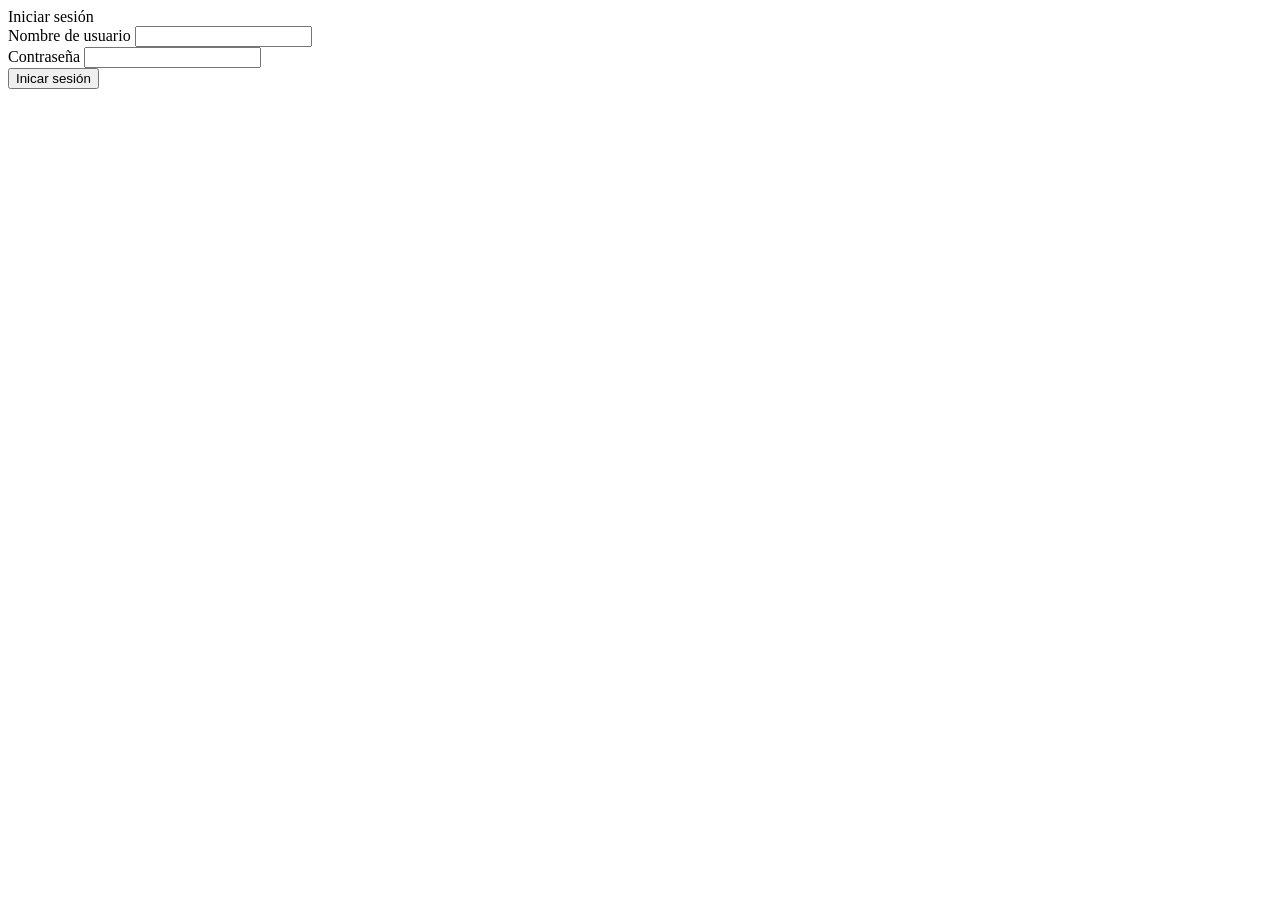
<file: src/main/resources/templates/index.html>
<!DOCTYPE html>
<html lang="en" xmlns:th="http://thymeleaf.org">
<head>
    <meta charset="UTF-8">
    <title>Inicio</title>
    <link rel="stylesheet" th:href="@{/css/bootstrap.min.css}">
</head>
<body>
<nav th:replace="layout/layout::navbar"></nav>
<div class="container my-5 ">
    <div class="card w-50 mx-auto">
        <div class="card-header">
            Iniciar sesión
        </div>
        <div class="card-body">
            <form th:action="@{/}" method="post">
            <div class="row">

                <div class="col-12">
                    <label for="nombre_usuario">Nombre de usuario</label>
                    <input type="text" name="nombre_usuario" id="nombre_usuario" class="form-control">
                </div>
                <div class="col-12">
                    <label for="password">Contraseña</label>
                    <input type="password" name="password" id="password" class="form-control">
                </div>


            </div>
                <button type="submit" class="btn btn-primary my-3">Inicar sesión</button>
            </form>
        </div>
    </div>

</div>
<div th:replace="layout/layout::js"></div>
<script th:fragment="alerta_info" th:if="${info != null}">
    Swal.fire(
      'Correcto!',
      '[[${info}]]',
      'success'
    )
</script>
<script type="text/javascript" th:if="${error!=null}">
Swal.fire({
	  icon: 'error',
	  title: 'Fallo',
	  text: '[[${error}]]',

	});
</script>
</body>
</html>
</file>
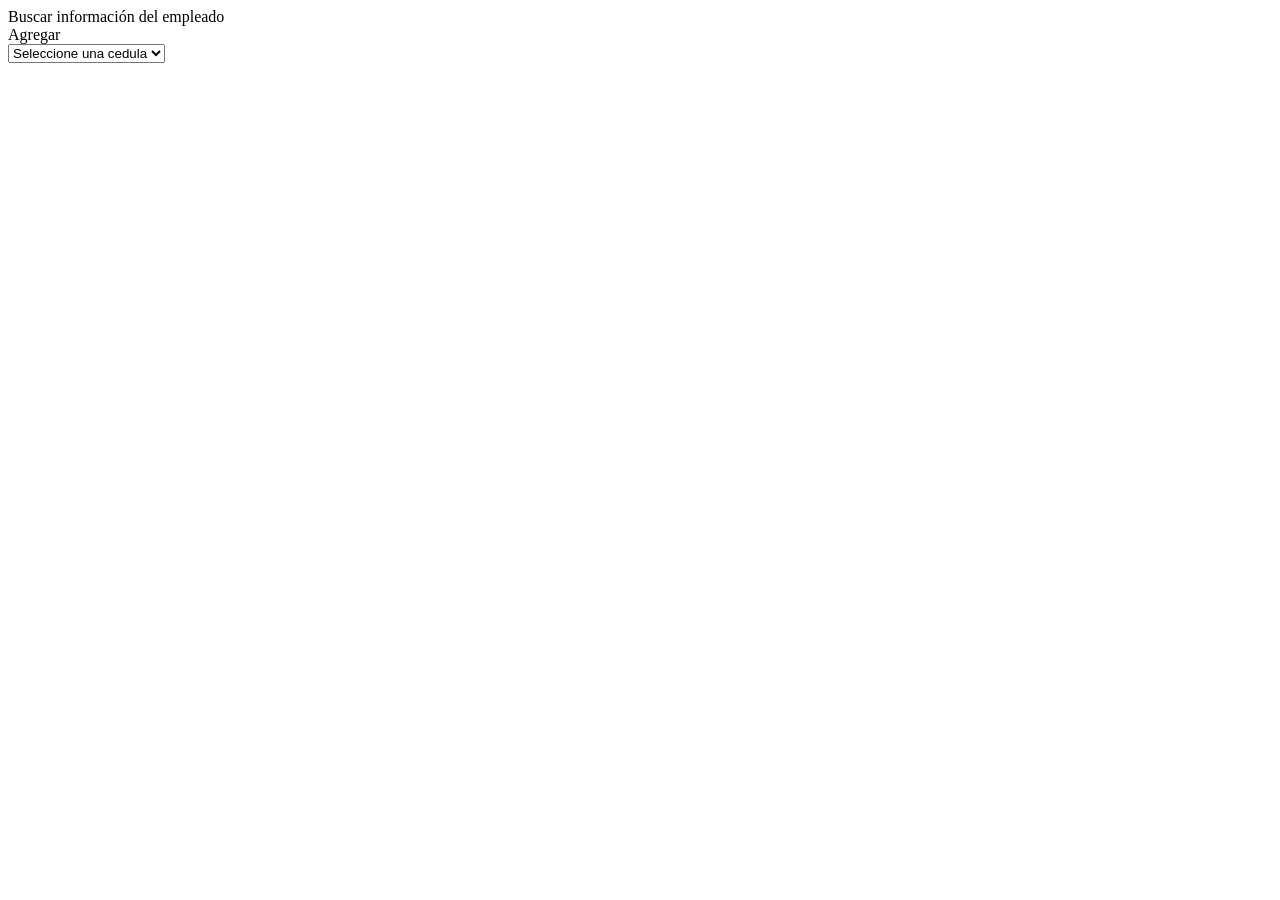
<file: src/main/resources/templates/empleados/index.html>
<!DOCTYPE html>
<html lang="en" xmlns:th="http://www.thymeleaf.org">
<head>
  <meta charset="UTF-8">
  <meta http-equiv="X-UA-Compatible" content="IE=edge">
  <meta name="viewport" content="width=device-width, initial-scale=1.0">
  <link rel="stylesheet" th:href="@{/css/bootstrap.min.css}">
  <title>Empleados</title>
</head>
<body>
<nav th:replace="layout/layout::navbar"></nav>
<div class="container my-5 ">
    <div class="card w-50 mx-auto">

        <div class="card-header">
            Buscar información del empleado
        </div>
        <div class="card-body">
            <a th:href="@{/empleados/nuevo}" class="mx-auto w-25 btn btn-primary btn-sm">Agregar</a>
            <div class="row my-4">
                <div class="col-12">
                    <select id="cedula_empleado" onchange="encontrarEmpleado(event)" class="form-control">
                        <option value="">Seleccione una cedula</option>
                        <option th:each="empleado : ${empleados}" th:value="${empleado.id}" th:text="${empleado.cedula}"></option>
                    </select>
                </div>
                <div class="col-12 my-3" id="informacion_empleado" style="display: none;">
                        <div class="card-body">
                            <p class="card-text">Nombre del empleado : <span id="nombre_empleado"></span></p>
                            <p class="card-text">Fecha de nacimiento : <span id="fecha_nacimiento_empleado"></span></p>
                            <p class="card-text">Edad : <span id="edad_empleado"></span></p>
                            <p class="card-text">Turno : <span id="turno_empleado"></span></p>

                            <div id="botones">

                            </div>
                        </div>
                </div>

            </div>
    </div>
    </div>

</div>
<div th:replace="layout/layout::js"></div>
<script th:fragment="alerta_info" th:if="${info != null}">
    Swal.fire(
      'Correcto!',
      '[[${info}]]',
      'success'
    )
</script>
<script type="text/javascript" th:if="${error!=null}">
Swal.fire({
	  icon: 'error',
	  title: 'Fallo',
	  text: '[[${error}]]',

	});
</script>
</body>
</html>
</file>
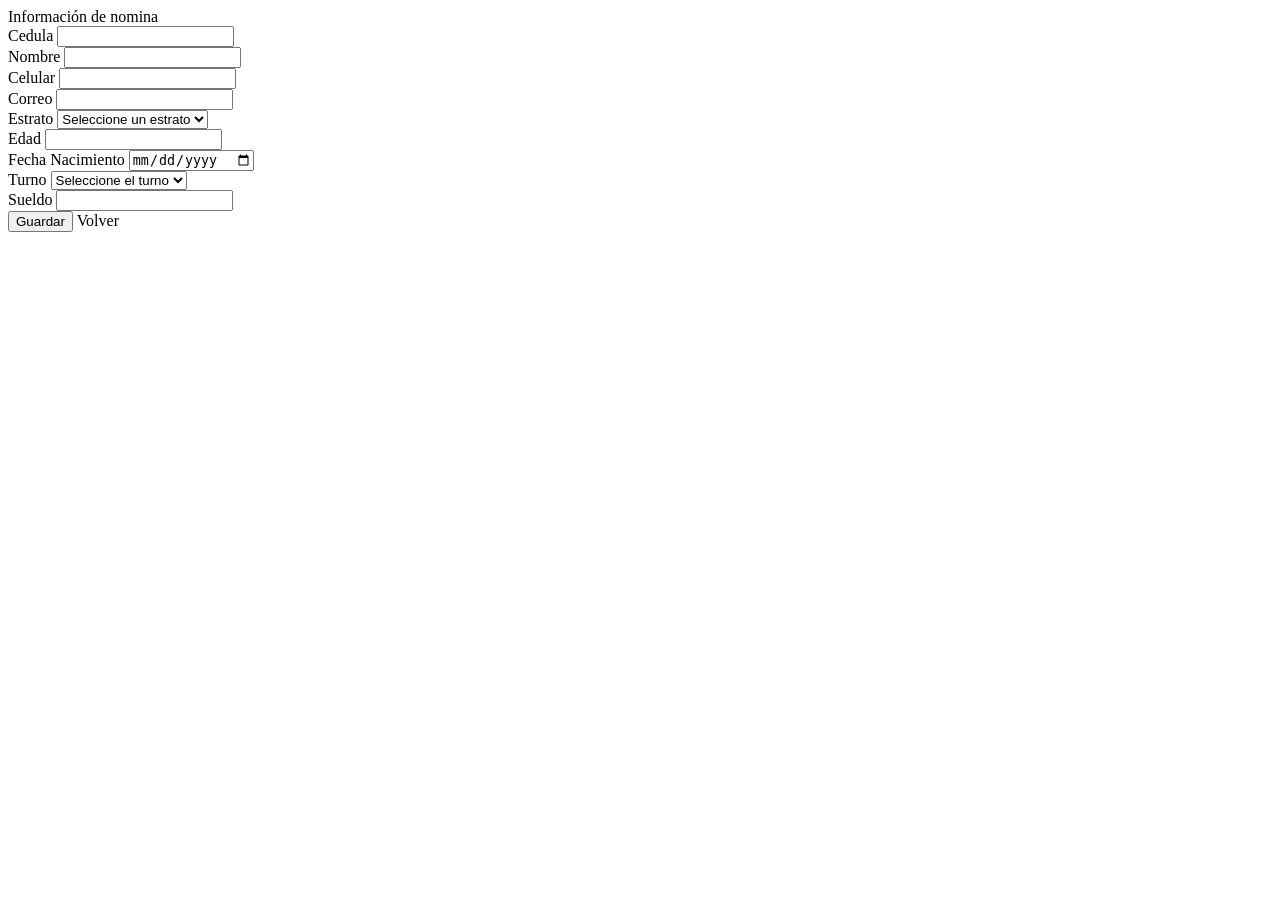
<file: src/main/resources/templates/empleados/formulario.html>
<!DOCTYPE html>
<html lang="en" xmlns:th="http://www.thymeleaf.org">
<head>
    <meta charset="UTF-8">
    <title>Empleado</title>
    <link rel="stylesheet" th:href="@{/css/bootstrap.min.css}">
    <link rel="stylesheet" th:href="@{/css/estilos.css}">

</head>
<body>
<nav th:replace="layout/layout::navbar"></nav>
    <div class="container">
        <div class="card my-3">
            <div class="card-header">
                Información de nomina
            </div>
            <form th:action="@{/empleados}" th:object="${empleado}" method="post" id="registro">
                <div class="card-body">
                    <div class="row">
                        <input type="hidden" th:field="*{id}" >
                        <div class="col-4">
                            <label>Cedula</label>
                            <input type="text" th:field="*{cedula}" maxlength="10" class="form-control">
                            <small id="msg_cedula" style="color:red;"></small>
                        </div>
                        <div class="col-4">
                            <label>Nombre</label>
                            <input type="text" th:field="*{nombre}" class="form-control">
                        </div>
                        <div class="col-4">
                            <label>Celular</label>
                            <input type="text" th:field="*{celular}" maxlength="10"  class="form-control">
                        </div>

                    </div>
                    <div class="row my-3">

                        <div class="col-4">
                            <label>Correo</label>
                            <input type="text" th:field="*{correo}" class="form-control">
                            <small id="msgcorreo" style="color:red;"></small>
                        </div>
                        <div class="col-4">
                            <label>Estrato</label>
                            <select class="form-control" th:field="*{estrato}">
                                <option value="">Seleccione un estrato</option>
                                <option th:each="i: ${#numbers.sequence(1, 6)}" th:value="${i}" th:text="${i}"></option>

                            </select>
                        </div>
                        <div class="col-4">
                            <label>Edad</label>
                            <input type="number" th:field="*{edad}" class="form-control">
                        </div>
                    </div>
                    <div class="row my-3">
                        <div class="col-4">
                            <label>Fecha Nacimiento</label>
                            <input type="date" th:field="*{fecha_nacimiento}" class="form-control">
                        </div>
                        <div class="col-4">
                            <label>Turno</label>
                            <select th:field="*{turno}" class="form-control">
                                <option value="">Seleccione el turno</option>
                                <option th:each="turno : ${turnos}" th:value="${turno.turno}" th:text="${turno.horarios}"></option>
                            </select>
                        </div>
                        <div class="col-4">
                            <label>Sueldo</label>
                            <input type="text" th:field="*{sueldo}" class="form-control">
                        </div>

                    </div>
                    <button type="submit" class="btn btn-primary" id="btnconfirmar">Guardar</button>
                    <a th:href="@{/empleados}" class="btn btn-light">Volver</a>
                </div>
            </form>
        </div>
    </div>
<div th:replace="layout/layout::js"></div>
</body>
</html>
</file>
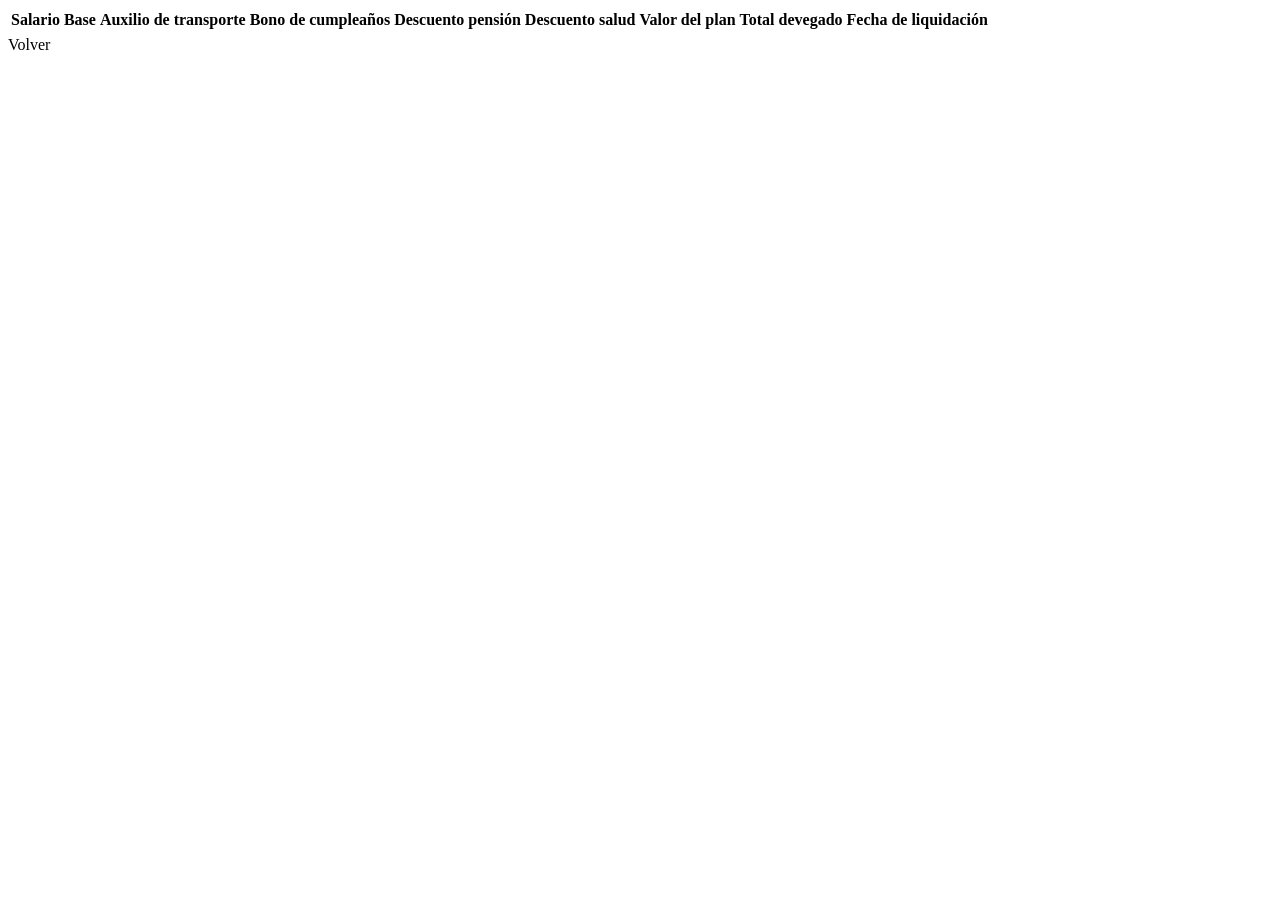
<file: src/main/resources/templates/nominas/detalle.html>
<!DOCTYPE html>
<html lang="en" xmlns:th="http://www.thymeleaf.or">
<head>
    <meta charset="UTF-8">
    <title>Nomina</title>
    <link rel="stylesheet" th:href="@{/css/bootstrap.min.css}">
</head>
<body>
<nav th:replace="layout/layout::navbar"></nav>
<div class="container my-4">
    <table class="table">
        <thead class="table-dark">
            <th>Salario Base</th>
            <th>Auxilio de transporte</th>
            <th>Bono de cumpleaños</th>
            <th>Descuento pensión</th>
            <th>Descuento salud</th>
            <th>Valor del plan</th>
            <th>Total devegado</th>
            <th>Fecha de liquidación</th>
        </thead>
        <tbody>
            <tr th:each="nom : ${nominas}">
                <td th:text="${nom.empleado.sueldo}"></td>
                <td th:text="${nom.auxilio_transporte}"></td>
                <td th:text="${nom.bono_cumpleanos}"></td>
                <td th:text="${nom.descuento_pension}"></td>
                <td th:text="${nom.descuento_salud}"></td>
                <td th:text="${nom.val_plan_celular}"></td>
                <td th:text="${nom.total_devegado}"></td>
                <td th:text="${nom.fecha}"></td>
            </tr>
        </tbody>
    </table>
    <a th:href="@{/empleados}" class="btn btn-light">Volver</a>
</div>
</body>
</html>
</file>
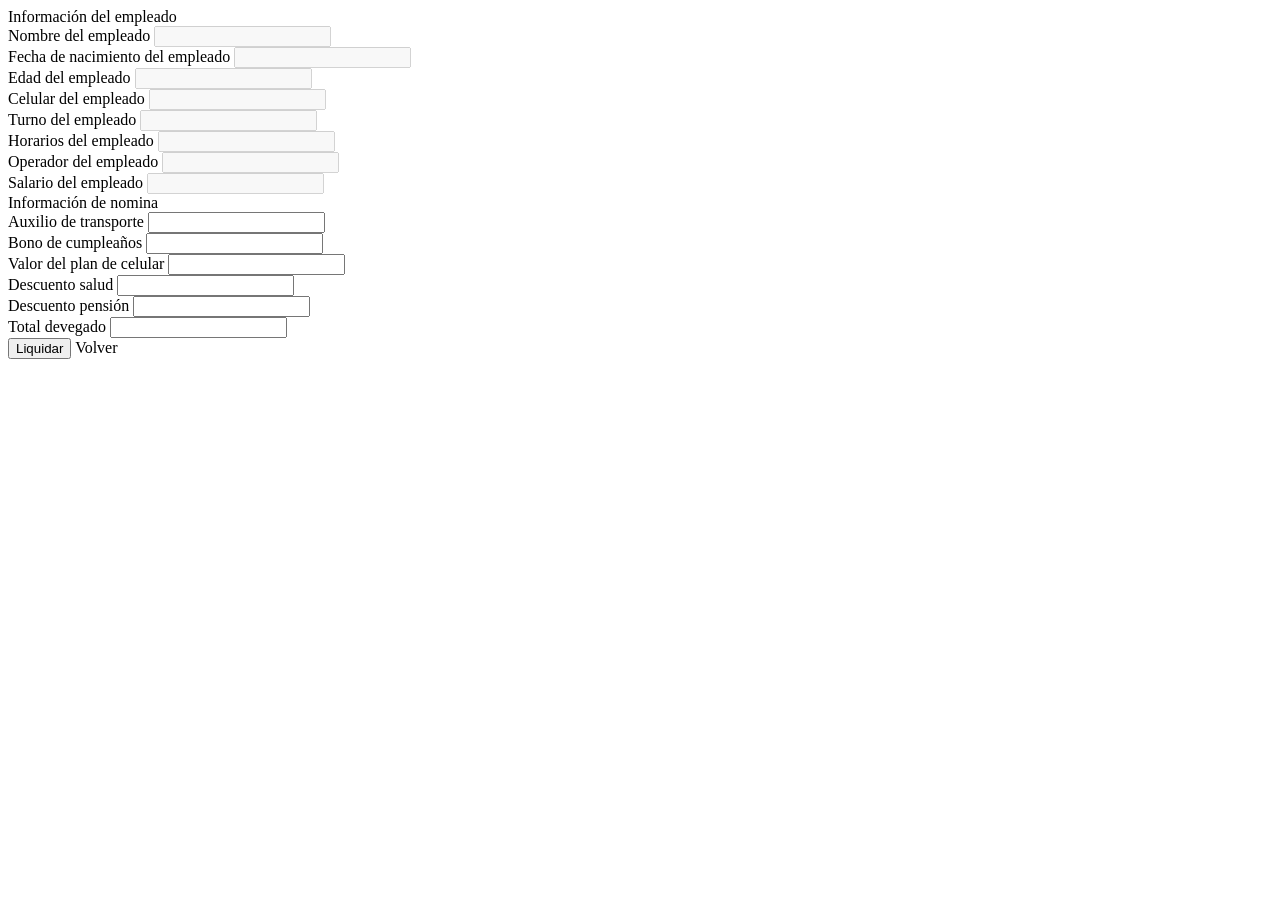
<file: src/main/resources/templates/nominas/formulario.html>
<!DOCTYPE html>
<html lang="en" xmlns:th="http://www.thymeleaf.or">
<head>
    <meta charset="UTF-8">
    <link rel="stylesheet" th:href="@{/css/bootstrap.min.css}">
    <title>Nomina</title>
</head>
<body>
<nav th:replace="layout/layout::navbar"></nav>
<div class="container my-5">
    <div class="card">
        <div class="card-header">
            Información del empleado
        </div>
        <div class="card-body">
            <div class="row">

                <div class="col-6">
                    <label>Nombre del empleado</label>
                    <input type="text" th:value="${empleado.nombre}" disabled class="form-control">
                </div>
                <div class="col-6">
                    <label>Fecha de nacimiento del empleado</label>
                    <input type="text" th:value="${empleado.fecha_nacimiento}" class="form-control" disabled>
                </div>
                
            </div>
            <div class="row my-3">
                <div class="col-6">
                    <label>Edad del empleado</label>
                    <input type="text" th:value="${empleado.edad}" class="form-control" disabled>
                </div>
                <div class="col-6">
                <label>Celular del empleado</label>
                <input type="text" th:value="${empleado.celular}" class="form-control" disabled>
                </div>
            </div>
            <div class="row my-3">
                <div class="col-6">
                    <label>Turno del empleado</label>
                    <input type="text" th:value="${empleado.turno.turno}" class="form-control" disabled>
                </div>
                <div class="col-6">
                    <label>Horarios del empleado</label>
                    <input type="text" th:value="${empleado.turno.horarios}" class="form-control" disabled>
                </div>
            </div>
            <div class="row my-3">
                <div class="col-6">
                    <label>Operador del empleado</label>
                    <input type="text" th:value="${empleado.operador.operador}" class="form-control" disabled>
                </div>
                <div class="col-6">
                    <label>Salario del empleado</label>
                    <input type="text" th:value="${empleado.sueldo}" class="form-control" disabled>
                </div>

            </div>
        </div>
    </div>
    <div class="card my-3">
        <div class="card-header">
            Información de nomina
        </div>
        <form th:action="@{/nominas}" th:object="${nomina}" method="post">
            <div class="card-body">
                <div class="row">
                    <input type="hidden" th:value="${empleado.id}" name="empleado" id="empleado" class="form-control">
                    <div class="col-6">
                        <label>Auxilio de transporte</label>
                        <input type="text" th:value="${auxilio_transporte}" name="auxilio_transporte" id="auxilio_transporte" readonly="true" class="form-control">
                    </div>
                    <div class="col-6">
                        <label>Bono de cumpleaños</label>
                        <input type="text" th:value="${bono_cumpleanos}" name="bono_cumpleanos" id="bono_cumpleanos" readonly="true" class="form-control">
                    </div>

                </div>
                <div class="row my-3">
                    <div class="col-6">
                        <label>Valor del plan de celular</label>
                        <input type="text" th:value="${empleado.operador.valor_plan}" name="val_plan_celular" id="val_plan_celular" readonly class="form-control">
                    </div>
                    <div class="col-6">
                        <label>Descuento salud</label>
                        <input type="text" th:value="${otros}" name="descuento_salud" id="descuento_salud" readonly class="form-control">
                    </div>
                </div>
                <div class="row my-3">
                    <div class="col-6">
                        <label>Descuento pensión</label>
                        <input type="text" th:value="${otros}" name="descuento_pension" id="descuento_pension" class="form-control" readonly>
                    </div>
                    <div class="col-6">
                        <label>Total devegado</label>
                        <input type="text" th:value="${total}" name="total_devegado" id="total_devegado" readonly class="form-control">
                    </div>
                </div>
                <button type="submit" class="btn btn-primary">Liquidar</button>
                <a th:href="@{/empleados}" class="btn btn-light">Volver</a>
            </div>
        </form>
    </div>
</div>

</body>
</html>
</file>
